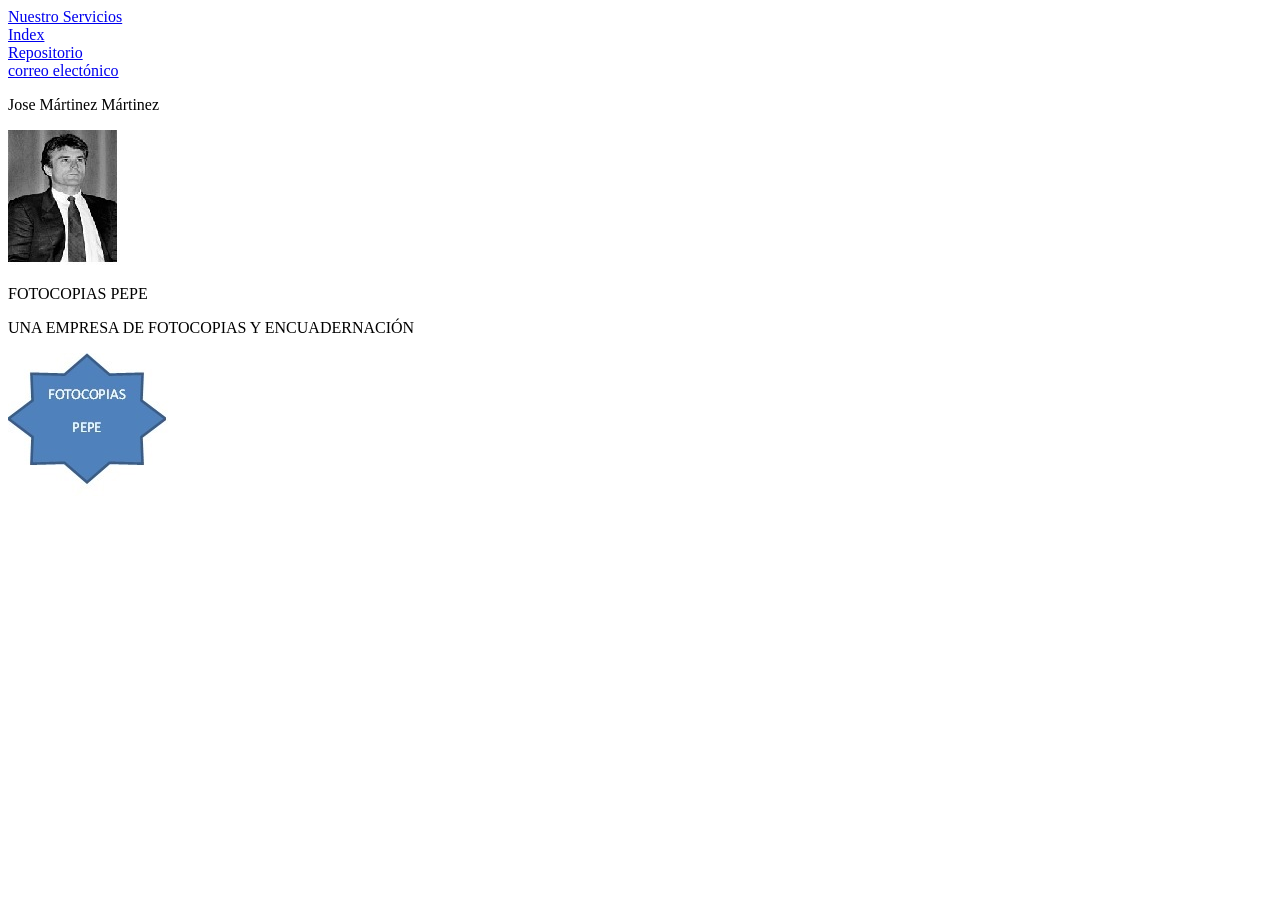
<file: raiz - copia/ejerciciostema2/nosotros.html>
<!DOCTYPE html>
<html>
  <head>
    <meta http-equiv="content-type" content="text/html; charset=UTF-8">
    <title>nosotros</title>
  </head>
  <body>
    <nav> <a href="nuestrosservicios.html">Nuestro Servicios</a><br>
      <a href="../index.html">Index</a><br>
      <a href="https://github.com/toledo03%0A%20%20%20%20%20%20%20%20%20%20%20%20%20">Repositorio</a><br>
      <a href="mailto:cristino.madrigal@gmail.com">correo electónico</a><br>
    </nav>
    <p>Jose Mártinez Mártinez </p>
    <p> <img src="../imagenes/mifoto.jpg"> </p>
    <p> FOTOCOPIAS PEPE </p>
    <p> UNA EMPRESA DE FOTOCOPIAS Y ENCUADERNACIÓN </p>
    <p> <img src="../imagenes/logoempresa.jpg"> </p>
  </body>
</html>
</file>
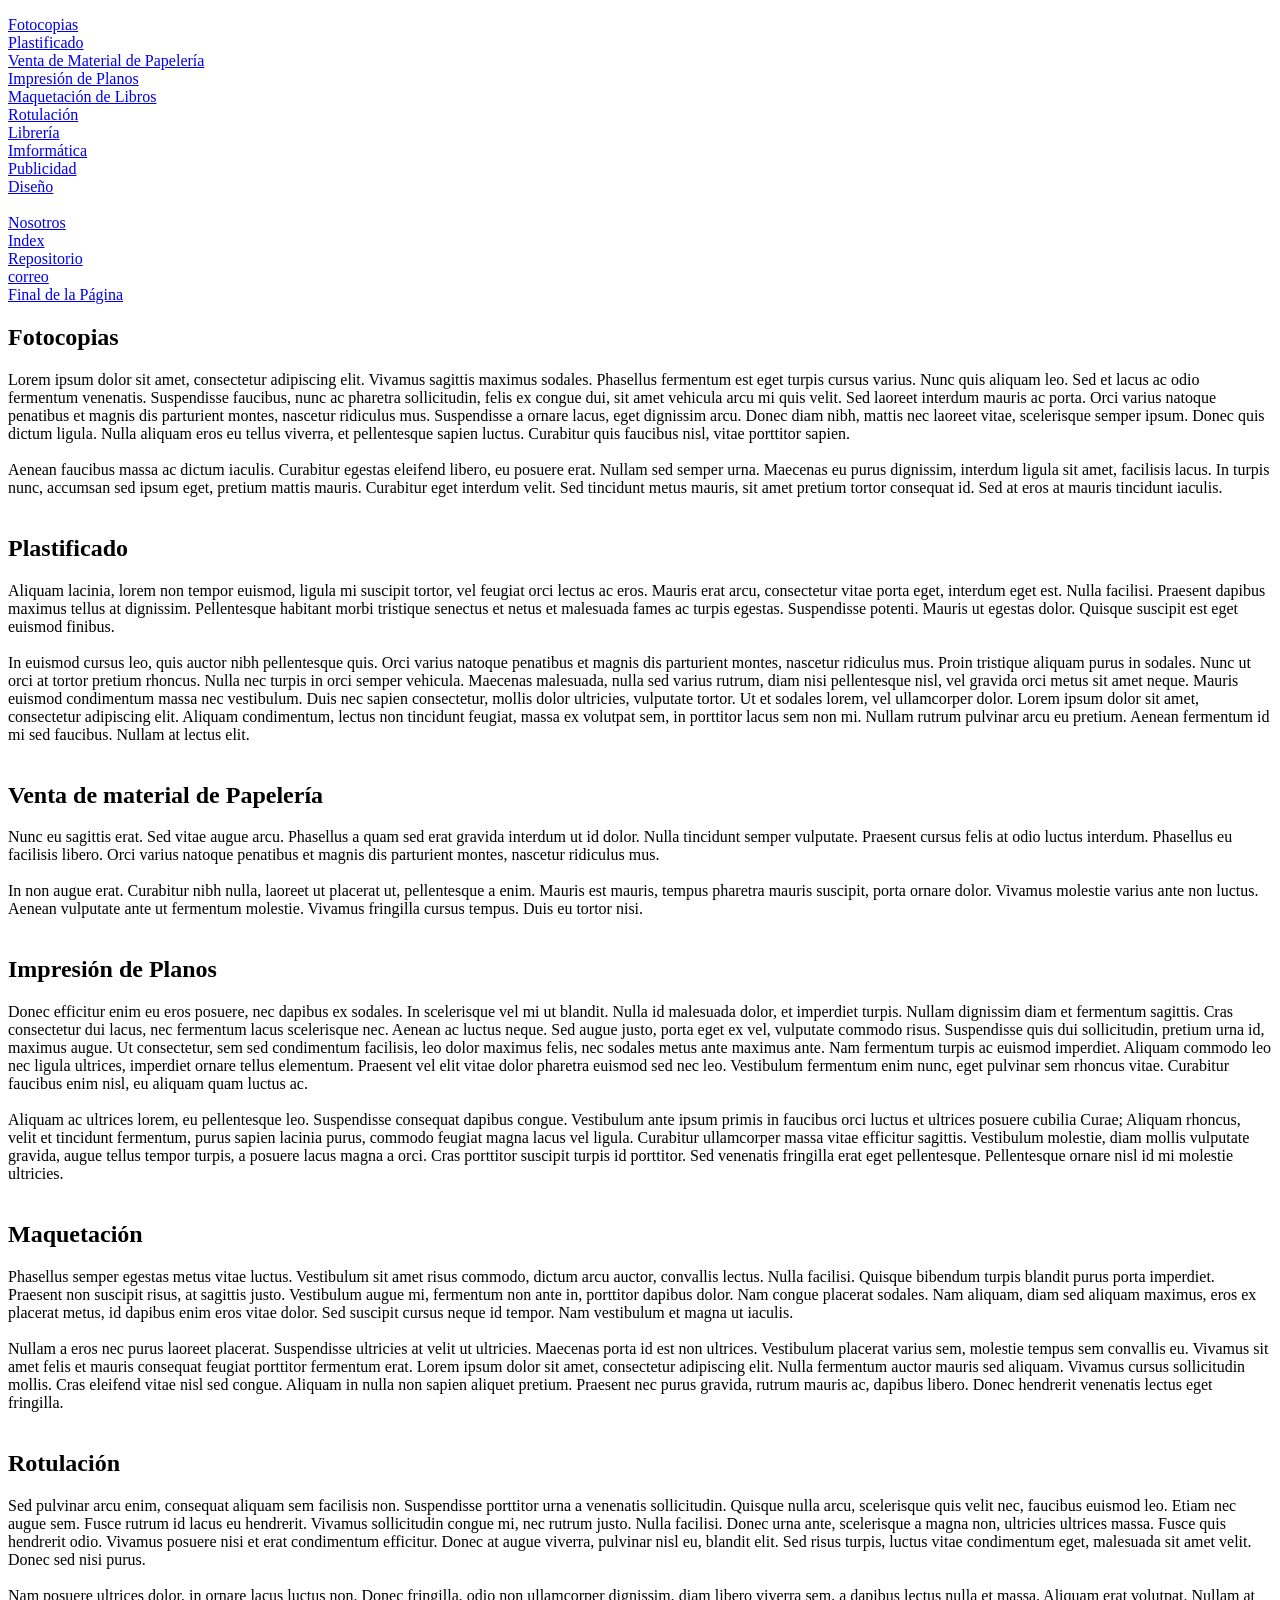
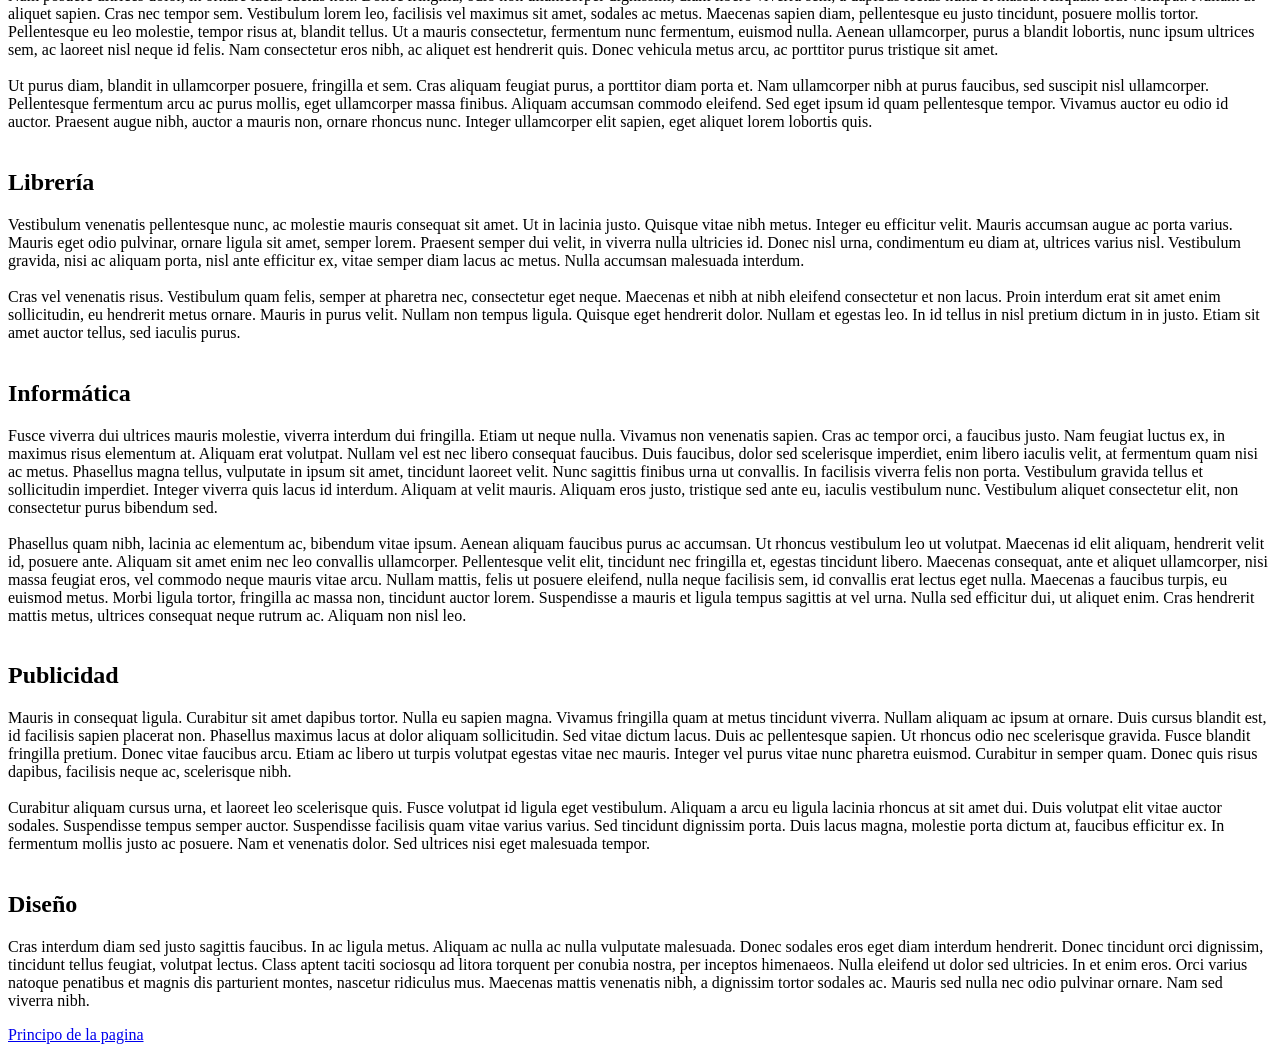
<file: raiz - copia/ejerciciostema2/nuestrosservicios.html>
<!DOCTYPE html>
<html>
  <head>
    <meta http-equiv="content-type" content="text/html; charset=UTF-8">
    <title>nuestrosservicios</title>
  </head>
  <body>
    <p> <a name="principio"></a> </p>
    <nav> <a href="#fotocopias">Fotocopias</a><br>
      <a href="#plastificado">Plastificado</a><br>
      <a href="#venta">Venta de Material de Papelería</a><br>
      <a href="#impresion">Impresión de Planos</a><br>
      <a href="#maquetacion">Maquetación de Libros</a><br>
      <a href="#rotulacion">Rotulación</a><br>
      <a href="#libreria">Librería</a><br>
      <a href="#informatica">Imformática</a><br>
      <a href="#publicidad">Publicidad</a><br>
      <a href="#diseno">Diseño</a><br>
    </nav>
    <br>
    <nav> <a href="nosotros.html">Nosotros</a><br>
      <a href="../index.html">Index</a><br>
      <a href="https://github.com/toledo03/toledo03.github.io">Repositorio</a><br>
      <a href="mailto:critino.madrigal@gmail.com">correo</a><br>
      <a href="#final">Final de la Página</a><br>
    </nav>
    <p> </p>
    <a name="fotocopias"></a>
    <h2>Fotocopias </h2>
    Lorem ipsum dolor sit amet, consectetur adipiscing elit. Vivamus sagittis
    maximus sodales. Phasellus fermentum est eget turpis cursus varius. Nunc
    quis aliquam leo. Sed et lacus ac odio fermentum venenatis. Suspendisse
    faucibus, nunc ac pharetra sollicitudin, felis ex congue dui, sit amet
    vehicula arcu mi quis velit. Sed laoreet interdum mauris ac porta. Orci
    varius natoque penatibus et magnis dis parturient montes, nascetur ridiculus
    mus. Suspendisse a ornare lacus, eget dignissim arcu. Donec diam nibh,
    mattis nec laoreet vitae, scelerisque semper ipsum. Donec quis dictum
    ligula. Nulla aliquam eros eu tellus viverra, et pellentesque sapien luctus.
    Curabitur quis faucibus nisl, vitae porttitor sapien.<br>
    <br>
    Aenean faucibus massa ac dictum iaculis. Curabitur egestas eleifend libero,
    eu posuere erat. Nullam sed semper urna. Maecenas eu purus dignissim,
    interdum ligula sit amet, facilisis lacus. In turpis nunc, accumsan sed
    ipsum eget, pretium mattis mauris. Curabitur eget interdum velit. Sed
    tincidunt metus mauris, sit amet pretium tortor consequat id. Sed at eros at
    mauris tincidunt iaculis.<br>
    <br>
    <a name="plastificado"></a>
    <h2>Plastificado</h2>
    Aliquam lacinia, lorem non tempor euismod, ligula mi suscipit tortor, vel
    feugiat orci lectus ac eros. Mauris erat arcu, consectetur vitae porta eget,
    interdum eget est. Nulla facilisi. Praesent dapibus maximus tellus at
    dignissim. Pellentesque habitant morbi tristique senectus et netus et
    malesuada fames ac turpis egestas. Suspendisse potenti. Mauris ut egestas
    dolor. Quisque suscipit est eget euismod finibus.<br>
    <br>
    In euismod cursus leo, quis auctor nibh pellentesque quis. Orci varius
    natoque penatibus et magnis dis parturient montes, nascetur ridiculus mus.
    Proin tristique aliquam purus in sodales. Nunc ut orci at tortor pretium
    rhoncus. Nulla nec turpis in orci semper vehicula. Maecenas malesuada, nulla
    sed varius rutrum, diam nisi pellentesque nisl, vel gravida orci metus sit
    amet neque. Mauris euismod condimentum massa nec vestibulum. Duis nec sapien
    consectetur, mollis dolor ultricies, vulputate tortor. Ut et sodales lorem,
    vel ullamcorper dolor. Lorem ipsum dolor sit amet, consectetur adipiscing
    elit. Aliquam condimentum, lectus non tincidunt feugiat, massa ex volutpat
    sem, in porttitor lacus sem non mi. Nullam rutrum pulvinar arcu eu pretium.
    Aenean fermentum id mi sed faucibus. Nullam at lectus elit.<br>
    <br>
    <a name="venta"></a>
    <h2>Venta de material de Papelería </h2>
    Nunc eu sagittis erat. Sed vitae augue arcu. Phasellus a quam sed erat
    gravida interdum ut id dolor. Nulla tincidunt semper vulputate. Praesent
    cursus felis at odio luctus interdum. Phasellus eu facilisis libero. Orci
    varius natoque penatibus et magnis dis parturient montes, nascetur ridiculus
    mus.<br>
    <br>
    In non augue erat. Curabitur nibh nulla, laoreet ut placerat ut,
    pellentesque a enim. Mauris est mauris, tempus pharetra mauris suscipit,
    porta ornare dolor. Vivamus molestie varius ante non luctus. Aenean
    vulputate ante ut fermentum molestie. Vivamus fringilla cursus tempus. Duis
    eu tortor nisi.<br>
    <br>
    <a name="impresion"></a>
    <h2>Impresión de Planos</h2>
    Donec efficitur enim eu eros posuere, nec dapibus ex sodales. In scelerisque
    vel mi ut blandit. Nulla id malesuada dolor, et imperdiet turpis. Nullam
    dignissim diam et fermentum sagittis. Cras consectetur dui lacus, nec
    fermentum lacus scelerisque nec. Aenean ac luctus neque. Sed augue justo,
    porta eget ex vel, vulputate commodo risus. Suspendisse quis dui
    sollicitudin, pretium urna id, maximus augue. Ut consectetur, sem sed
    condimentum facilisis, leo dolor maximus felis, nec sodales metus ante
    maximus ante. Nam fermentum turpis ac euismod imperdiet. Aliquam commodo leo
    nec ligula ultrices, imperdiet ornare tellus elementum. Praesent vel elit
    vitae dolor pharetra euismod sed nec leo. Vestibulum fermentum enim nunc,
    eget pulvinar sem rhoncus vitae. Curabitur faucibus enim nisl, eu aliquam
    quam luctus ac.<br>
    <br>
    Aliquam ac ultrices lorem, eu pellentesque leo. Suspendisse consequat
    dapibus congue. Vestibulum ante ipsum primis in faucibus orci luctus et
    ultrices posuere cubilia Curae; Aliquam rhoncus, velit et tincidunt
    fermentum, purus sapien lacinia purus, commodo feugiat magna lacus vel
    ligula. Curabitur ullamcorper massa vitae efficitur sagittis. Vestibulum
    molestie, diam mollis vulputate gravida, augue tellus tempor turpis, a
    posuere lacus magna a orci. Cras porttitor suscipit turpis id porttitor. Sed
    venenatis fringilla erat eget pellentesque. Pellentesque ornare nisl id mi
    molestie ultricies.<br>
    <br>
    <a name="maquetacion"></a>
    <h2>Maquetación</h2>
    Phasellus semper egestas metus vitae luctus. Vestibulum sit amet risus
    commodo, dictum arcu auctor, convallis lectus. Nulla facilisi. Quisque
    bibendum turpis blandit purus porta imperdiet. Praesent non suscipit risus,
    at sagittis justo. Vestibulum augue mi, fermentum non ante in, porttitor
    dapibus dolor. Nam congue placerat sodales. Nam aliquam, diam sed aliquam
    maximus, eros ex placerat metus, id dapibus enim eros vitae dolor. Sed
    suscipit cursus neque id tempor. Nam vestibulum et magna ut iaculis.<br>
    <br>
    Nullam a eros nec purus laoreet placerat. Suspendisse ultricies at velit ut
    ultricies. Maecenas porta id est non ultrices. Vestibulum placerat varius
    sem, molestie tempus sem convallis eu. Vivamus sit amet felis et mauris
    consequat feugiat porttitor fermentum erat. Lorem ipsum dolor sit amet,
    consectetur adipiscing elit. Nulla fermentum auctor mauris sed aliquam.
    Vivamus cursus sollicitudin mollis. Cras eleifend vitae nisl sed congue.
    Aliquam in nulla non sapien aliquet pretium. Praesent nec purus gravida,
    rutrum mauris ac, dapibus libero. Donec hendrerit venenatis lectus eget
    fringilla.<br>
    <br>
    <a name="rotulacion"></a>
    <h2>Rotulación</h2>
    Sed pulvinar arcu enim, consequat aliquam sem facilisis non. Suspendisse
    porttitor urna a venenatis sollicitudin. Quisque nulla arcu, scelerisque
    quis velit nec, faucibus euismod leo. Etiam nec augue sem. Fusce rutrum id
    lacus eu hendrerit. Vivamus sollicitudin congue mi, nec rutrum justo. Nulla
    facilisi. Donec urna ante, scelerisque a magna non, ultricies ultrices
    massa. Fusce quis hendrerit odio. Vivamus posuere nisi et erat condimentum
    efficitur. Donec at augue viverra, pulvinar nisl eu, blandit elit. Sed risus
    turpis, luctus vitae condimentum eget, malesuada sit amet velit. Donec sed
    nisi purus.<br>
    <br>
    Nam posuere ultrices dolor, in ornare lacus luctus non. Donec fringilla,
    odio non ullamcorper dignissim, diam libero viverra sem, a dapibus lectus
    nulla et massa. Aliquam erat volutpat. Nullam at aliquet sapien. Cras nec
    tempor sem. Vestibulum lorem leo, facilisis vel maximus sit amet, sodales ac
    metus. Maecenas sapien diam, pellentesque eu justo tincidunt, posuere mollis
    tortor. Pellentesque eu leo molestie, tempor risus at, blandit tellus. Ut a
    mauris consectetur, fermentum nunc fermentum, euismod nulla. Aenean
    ullamcorper, purus a blandit lobortis, nunc ipsum ultrices sem, ac laoreet
    nisl neque id felis. Nam consectetur eros nibh, ac aliquet est hendrerit
    quis. Donec vehicula metus arcu, ac porttitor purus tristique sit amet.<br>
    <br>
    Ut purus diam, blandit in ullamcorper posuere, fringilla et sem. Cras
    aliquam feugiat purus, a porttitor diam porta et. Nam ullamcorper nibh at
    purus faucibus, sed suscipit nisl ullamcorper. Pellentesque fermentum arcu
    ac purus mollis, eget ullamcorper massa finibus. Aliquam accumsan commodo
    eleifend. Sed eget ipsum id quam pellentesque tempor. Vivamus auctor eu odio
    id auctor. Praesent augue nibh, auctor a mauris non, ornare rhoncus nunc.
    Integer ullamcorper elit sapien, eget aliquet lorem lobortis quis.<br>
    <br>
    <a name="libreria"></a>
    <h2>Librería</h2>
    Vestibulum venenatis pellentesque nunc, ac molestie mauris consequat sit
    amet. Ut in lacinia justo. Quisque vitae nibh metus. Integer eu efficitur
    velit. Mauris accumsan augue ac porta varius. Mauris eget odio pulvinar,
    ornare ligula sit amet, semper lorem. Praesent semper dui velit, in viverra
    nulla ultricies id. Donec nisl urna, condimentum eu diam at, ultrices varius
    nisl. Vestibulum gravida, nisi ac aliquam porta, nisl ante efficitur ex,
    vitae semper diam lacus ac metus. Nulla accumsan malesuada interdum.<br>
    <br>
    Cras vel venenatis risus. Vestibulum quam felis, semper at pharetra nec,
    consectetur eget neque. Maecenas et nibh at nibh eleifend consectetur et non
    lacus. Proin interdum erat sit amet enim sollicitudin, eu hendrerit metus
    ornare. Mauris in purus velit. Nullam non tempus ligula. Quisque eget
    hendrerit dolor. Nullam et egestas leo. In id tellus in nisl pretium dictum
    in in justo. Etiam sit amet auctor tellus, sed iaculis purus.<br>
    <br>
    <a name="informatica"></a>
    <h2>Informática</h2>
    Fusce viverra dui ultrices mauris molestie, viverra interdum dui fringilla.
    Etiam ut neque nulla. Vivamus non venenatis sapien. Cras ac tempor orci, a
    faucibus justo. Nam feugiat luctus ex, in maximus risus elementum at.
    Aliquam erat volutpat. Nullam vel est nec libero consequat faucibus. Duis
    faucibus, dolor sed scelerisque imperdiet, enim libero iaculis velit, at
    fermentum quam nisi ac metus. Phasellus magna tellus, vulputate in ipsum sit
    amet, tincidunt laoreet velit. Nunc sagittis finibus urna ut convallis. In
    facilisis viverra felis non porta. Vestibulum gravida tellus et sollicitudin
    imperdiet. Integer viverra quis lacus id interdum. Aliquam at velit mauris.
    Aliquam eros justo, tristique sed ante eu, iaculis vestibulum nunc.
    Vestibulum aliquet consectetur elit, non consectetur purus bibendum sed.<br>
    <br>
    Phasellus quam nibh, lacinia ac elementum ac, bibendum vitae ipsum. Aenean
    aliquam faucibus purus ac accumsan. Ut rhoncus vestibulum leo ut volutpat.
    Maecenas id elit aliquam, hendrerit velit id, posuere ante. Aliquam sit amet
    enim nec leo convallis ullamcorper. Pellentesque velit elit, tincidunt nec
    fringilla et, egestas tincidunt libero. Maecenas consequat, ante et aliquet
    ullamcorper, nisi massa feugiat eros, vel commodo neque mauris vitae arcu.
    Nullam mattis, felis ut posuere eleifend, nulla neque facilisis sem, id
    convallis erat lectus eget nulla. Maecenas a faucibus turpis, eu euismod
    metus. Morbi ligula tortor, fringilla ac massa non, tincidunt auctor lorem.
    Suspendisse a mauris et ligula tempus sagittis at vel urna. Nulla sed
    efficitur dui, ut aliquet enim. Cras hendrerit mattis metus, ultrices
    consequat neque rutrum ac. Aliquam non nisl leo.<br>
    <br>
    <a name="publicidad"></a>
    <h2>Publicidad</h2>
    Mauris in consequat ligula. Curabitur sit amet dapibus tortor. Nulla eu
    sapien magna. Vivamus fringilla quam at metus tincidunt viverra. Nullam
    aliquam ac ipsum at ornare. Duis cursus blandit est, id facilisis sapien
    placerat non. Phasellus maximus lacus at dolor aliquam sollicitudin. Sed
    vitae dictum lacus. Duis ac pellentesque sapien. Ut rhoncus odio nec
    scelerisque gravida. Fusce blandit fringilla pretium. Donec vitae faucibus
    arcu. Etiam ac libero ut turpis volutpat egestas vitae nec mauris. Integer
    vel purus vitae nunc pharetra euismod. Curabitur in semper quam. Donec quis
    risus dapibus, facilisis neque ac, scelerisque nibh.<br>
    <br>
    Curabitur aliquam cursus urna, et laoreet leo scelerisque quis. Fusce
    volutpat id ligula eget vestibulum. Aliquam a arcu eu ligula lacinia rhoncus
    at sit amet dui. Duis volutpat elit vitae auctor sodales. Suspendisse tempus
    semper auctor. Suspendisse facilisis quam vitae varius varius. Sed tincidunt
    dignissim porta. Duis lacus magna, molestie porta dictum at, faucibus
    efficitur ex. In fermentum mollis justo ac posuere. Nam et venenatis dolor.
    Sed ultrices nisi eget malesuada tempor.<br>
    <br>
    <a name="diseno"></a>
    <h2> Diseño</h2>
    Cras interdum diam sed justo sagittis faucibus. In ac ligula metus. Aliquam
    ac nulla ac nulla vulputate malesuada. Donec sodales eros eget diam interdum
    hendrerit. Donec tincidunt orci dignissim, tincidunt tellus feugiat,
    volutpat lectus. Class aptent taciti sociosqu ad litora torquent per conubia
    nostra, per inceptos himenaeos. Nulla eleifend ut dolor sed ultricies. In et
    enim eros. Orci varius natoque penatibus et magnis dis parturient montes,
    nascetur ridiculus mus. Maecenas mattis venenatis nibh, a dignissim tortor
    sodales ac. Mauris sed nulla nec odio pulvinar ornare. Nam sed viverra nibh.<br>
    <p></p>
    <a name="ejemplo1"></a> <a name="final"></a>
    <nav> <a href="#principio">Principo de la pagina</a></nav>
    
  </body>
</html>
</file>
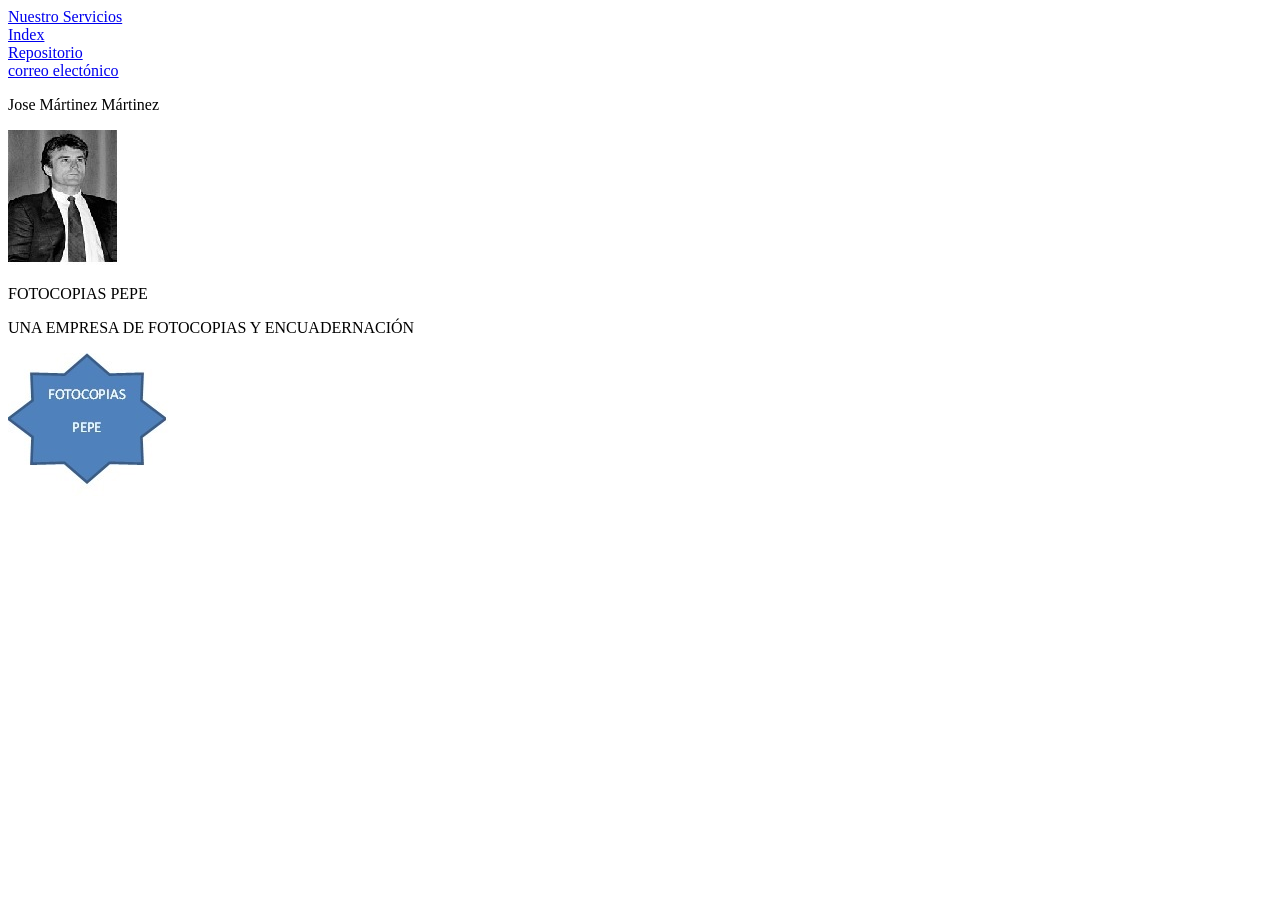
<file: raiz/ejerciciostema2/nosotros.html>
<!DOCTYPE html>
<html>
<head>
<meta http-equiv="content-type" content="text/html; charset=UTF-8">


    
    <title>nosotros</title>
  </head>
  <body>
    <nav> <a href="nuestrosservicios.html">Nuestro Servicios</a><br>
      <a href="../index.html">Index</a><br>
      <a href="https://github.com/toledo03/toledo03.github.io">Repositorio</a><br>
      <a href="mailto:cristino.madrigal@gmail.com">correo electónico</a><br>
    </nav>
    <p>Jose Mártinez Mártinez </p>
    <p> <img src="../ejerciciostema2/imagenes/mifoto.jpg"> </p>
    <p> FOTOCOPIAS PEPE </p>
    <p> UNA EMPRESA DE FOTOCOPIAS Y ENCUADERNACIÓN </p>
    <p> <img src="../ejerciciostema2/imagenes/logoempresa.jpg"> </p>
</body></html>
</file>
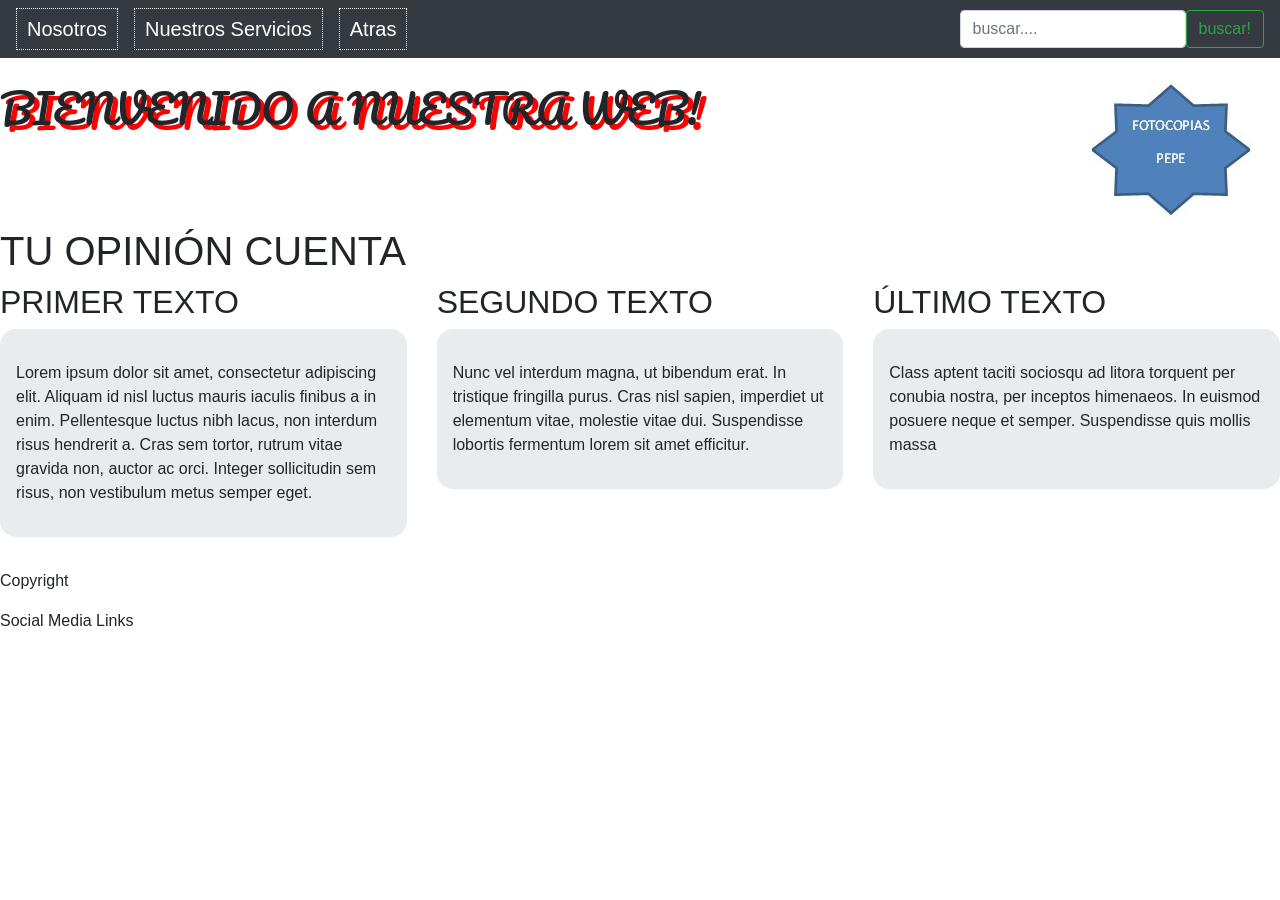
<file: raiz/ejerciciostema4/nuestrosservicios.html>
<!DOCTYPE html>
<html>
<head>
<meta http-equiv="content-type" content="text/html; charset=UTF-8">


  <link href="https://fonts.googleapis.com/css?family=Pacifico" rel="stylesheet">
</head>
<body>-






	
  <title>Formulario</title>
<link type="text/css" rel="stylesheet" href="css/bootstrap.min.css">
<link type="text/css" rel="stylesheet" href="css/micss.css">

    <header class="row">
      <h1 class="col-md-10 col-sm-6 col-12">BIENVENIDO A NUESTRA WEB!</h1>
      <picture class="col-md-2 col-sm-6 col-12"><img src="../ejerciciostema4/imagenes/logoempresa.jpg" alt="logotipo de mi empresa"></picture>
  </header>
    <nav class="navbar navbar-expand-md navbar-dark fixed-top bg-dark">
      <div class="collapse navbar-collapse">
     <a class="navbar-brand" href="../ejerciciostema2/nosotros.html">
       Nosotros
        </a> 
        <a class="navbar-brand" href="../ejerciciostema2/nuestrosservicios.html">
          Nuestros Servicios
        </a> 
        <a class="navbar-brand" href="../index.html">Atras</a>
      </div>
      <button class="navbar-toggler" type="button">
        <span class="navbar-toggler-icon"></span>
      </button>
        <form class="form-inline">
          <input class="form-control" placeholder="buscar...." type="text">
        <button class="btn btn-outline-success" type="submit">buscar! </button>
      </form>
  </nav>
 <section class="row">
      <header class="col-md-12 col-sm-12 col-12">
        <h1>TU OPINIÓN CUENTA</h1>
      </header>
      <article class="col-md-4 col-sm-8 col-12">
        <h2>PRIMER TEXTO</h2>
   <p> Lorem ipsum dolor sit amet, consectetur adipiscing elit. Aliquam id nisl luctus mauris iaculis finibus a in enim. Pellentesque luctus nibh lacus, non interdum risus hendrerit a. Cras sem tortor, rutrum vitae gravida non, auctor ac orci. Integer sollicitudin sem risus, non vestibulum metus semper eget.</p>
</article>
<article class="col-md-4 col-sm-8 col-12">
        <h2>SEGUNDO TEXTO</h2>
   <p> Nunc vel interdum magna, ut bibendum erat. In tristique fringilla purus. Cras nisl sapien, imperdiet ut elementum vitae, molestie vitae dui. Suspendisse lobortis fermentum lorem sit amet efficitur. </p>
</article>
<article class="col-md-4 col-sm-8 col-12">
        <h2>ÚLTIMO TEXTO</h2>
   <p> Class aptent taciti sociosqu ad litora torquent per conubia nostra, per inceptos himenaeos. In euismod posuere neque et semper. Suspendisse quis mollis massa</p>
</article>
</section>
     <footer>
      <p>Copyright</p>
      <p>Social Media Links</p>
     </footer>
</body></html>
</file>
<file: raiz/ejerciciostema4/css/micss.css>
a{
  padding:10px;
 border: dotted 1px;
}
a:hover{
  background-color: yellow
}
body > header{ 
  margin-top: 60px; 
}
section article p{
padding: 2em 1em;
margin-bottom: 2em;
background-color: #e9ecef;
border-radius: 1em;
}
body>header>h1{
 font-family: 'Pacifico', cursive;
}
body>header>h1{
  text-shadow: 5px 5px red
}
</file>
